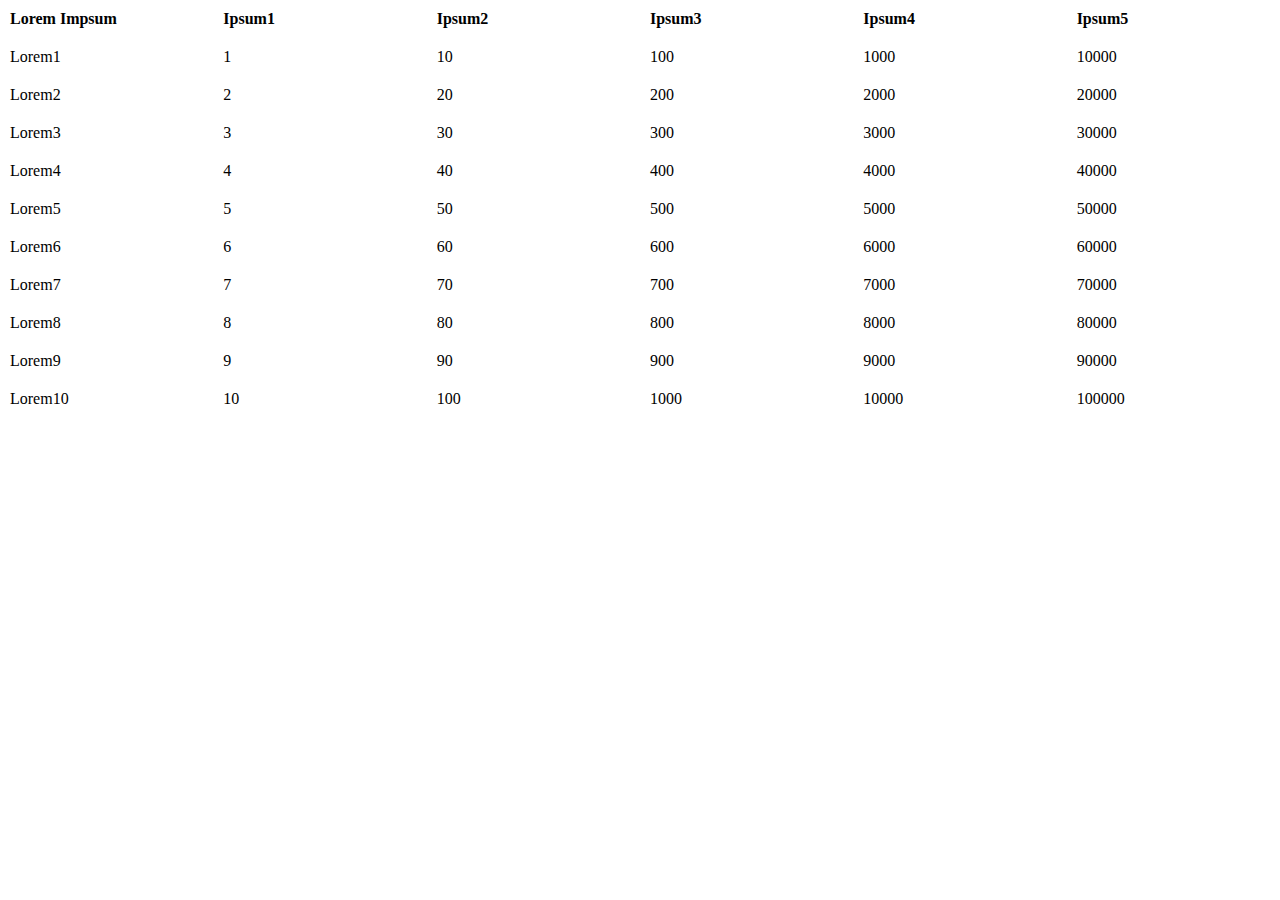
<file: code/R2.html>
<!DOCTYPE html>
<html lang="en">

<head>
    <meta charset="UTF-8">
    <meta http-equiv="X-UA-Compatible" content="IE=edge">
    <meta name="viewport" content="width=device-width, initial-scale=1.0">
    <link rel="stylesheet" href="./css/R2.css">
    <link rel="icon" type="image/png" sizes="50x100" href="./img/favicon.ico">
    <title>R2 - Tabla</title>
</head>

<body>
    <ul id="ul_head">
        <li>Lorem Impsum</li>
        <li>Ipsum1</li>
        <li>Ipsum2</li>
        <li>Ipsum3</li>
        <li>Ipsum4</li>
        <li>Ipsum5</li>
    </ul>

    <ul id="1"> <!-- ID para moverse a traves de los <a> en MOBILE -->
         <button id="btn_previous"><a href="#10">Previous</a></button><!-- Botones para la vista MOBILE -->
        <button id="btn_next"><a href="#2">Next</a></button>
        <li>Lorem1</li>
        <li>1</li>
        <li>10</li>
        <li>100</li>
        <li>1000</li>
        <li>10000</li>
    </ul>

    <ul id="2">
        <button id="btn_previous"><a href="#1">Previous</a></button>
        <button id="btn_next"><a href="#3">Next</a></button>
        <li>Lorem2</li>
        <li>2</li>
        <li>20</li>
        <li>200</li>
        <li>2000</li>
        <li>20000</li>
    </ul>

    <ul id="3">
        <button id="btn_previous"><a href="#2">Previous</a></button>
        <button id="btn_next"><a href="#4">Next</a></button>
        <li>Lorem3</li>
        <li>3</li>
        <li>30</li>
        <li>300</li>
        <li>3000</li>
        <li>30000</li>
    </ul>

    <ul id="4">
        <button id="btn_previous"><a href="#3">Previous</a></button>
        <button id="btn_next"><a href="#5">Next</a></button>
        <li>Lorem4</li>
        <li>4</li>
        <li>40</li>
        <li>400</li>
        <li>4000</li>
        <li>40000</li>
    </ul>

    <ul id="5">
        <button id="btn_previous"><a href="#4">Previous</a></button>
        <button id="btn_next"><a href="#6">Next</a></button>
        <li>Lorem5</li>
        <li>5</li>
        <li>50</li>
        <li>500</li>
        <li>5000</li>
        <li>50000</li>
    </ul>

    <ul id="6">
        <button id="btn_previous"><a href="#5">Previous</a></button>
        <button id="btn_next"><a href="#7">Next</a></button>
        <li>Lorem6</li>
        <li>6</li>
        <li>60</li>
        <li>600</li>
        <li>6000</li>
        <li>60000</li>
    </ul>

    <ul id="7">
        <button id="btn_previous"><a href="#6">Previous</a></button>
        <button id="btn_next"><a href="#8">Next</a></button>
        <li>Lorem7</li>
        <li>7</li>
        <li>70</li>
        <li>700</li>
        <li>7000</li>
        <li>70000</li>
    </ul>

    <ul id="8">
        <button id="btn_previous"><a href="#7">Previous</a></button>
        <button id="btn_next"><a href="#9">Next</a></button>
        <li>Lorem8</li>
        <li>8</li>
        <li>80</li>
        <li>800</li>
        <li>8000</li>
        <li>80000</li>
    </ul>

    <ul id="9">
        <button id="btn_previous"><a href="#8">Previous</a></button>
        <button id="btn_next"><a href="#10">Next</a></button>
        <li>Lorem9</li>
        <li>9</li>
        <li>90</li>
        <li>900</li>
        <li>9000</li>
        <li>90000</li>
    </ul>

    <ul id="10">
        <button id="btn_previous"><a href="#9">Previous</a></button>
        <button id="btn_next"><a href="#1">Next</a></button>
        <li>Lorem10</li>
        <li>10</li>
        <li>100</li>
        <li>1000</li>
        <li>10000</li>
        <li>100000</li>
    </ul>


</body>

</html>
</file>
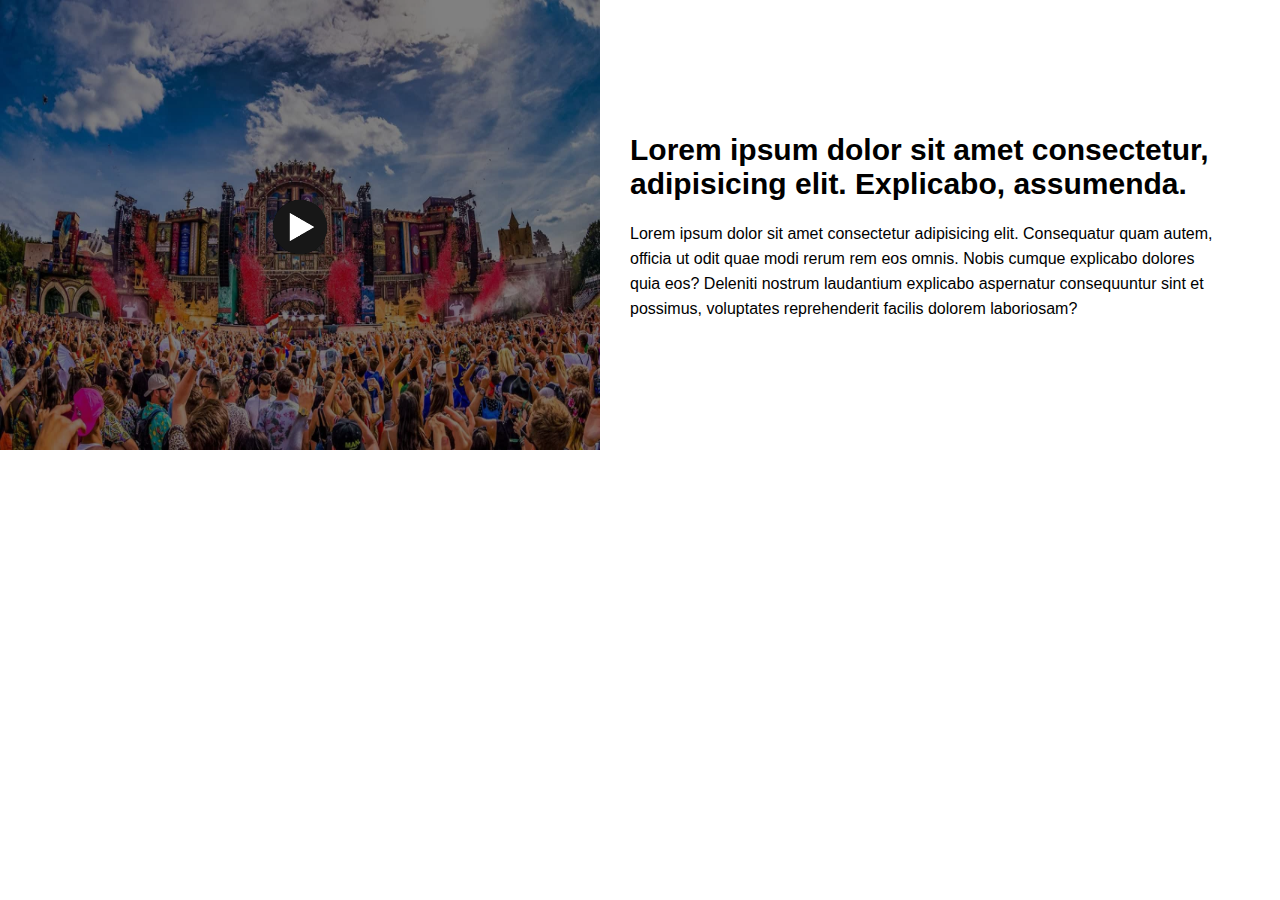
<file: code/R3.html>
<!DOCTYPE html>
<html lang="en">
<head>
    <meta charset="UTF-8">
    <meta http-equiv="X-UA-Compatible" content="IE=edge">
    <meta name="viewport" content="width=device-width, initial-scale=1.0">
    <link rel="stylesheet" href="./css/R3.css">
    <link rel="icon" type="image/png" sizes="50x100" href="./img/favicon.ico">
    <title>R3 - Maquetado</title>
</head>
<body>
    <section>
        <div class="picture-video">
            <img id="btn-play" src="./img/btnPlay.png" alt="Play Button">
            <img src="./img/Tomorrowland.jpg" alt="Tomorrowland">
        </div>
        <!--  -->
        <div class="text">
            <h1>Lorem ipsum dolor sit amet consectetur, adipisicing elit. Explicabo, assumenda.</h1>
            <p>Lorem ipsum dolor sit amet consectetur adipisicing elit. Consequatur quam autem, officia ut odit quae modi rerum rem eos omnis. Nobis cumque explicabo dolores quia eos? Deleniti nostrum laudantium explicabo aspernatur consequuntur sint et possimus, voluptates reprehenderit facilis dolorem laboriosam?</p>
        </div>
    </section>
    <div id="modal" class="modal d-none">        
    </div>
    <script src="./js/R3.js"></script>
</body>
</html>
</file>
<file: code/css/R2.css>
*{
    margin: 0;
    padding: 0;
    box-sizing: border-box;
}

ul{
    width: 100%;
    text-align: left;
    display: flex; /* Para tener los <li> en horizontal */
}

#ul_head{
    font-weight: bold;
}

li{
    flex: 1; /* Para que cada <li> ocupe el mismo espacio */
    list-style: none;
    padding: 10px
}

#btn_previous, #btn_next {  
display: none; /* Esconde botones en vista de escritorio */
}

@media screen and (max-width:500px){
    
    body{
        top:0;
        bottom: 0;
        left: 0;
        right: 0;
        position: absolute; /* Ocupa el 100% del tamaño de la pantalla */
        display: flex;
        flex-wrap: wrap;
        overflow: hidden; /* Esconde el scroll entre las listas y solo se accede a través de los botones */
    }
    ul{
        width:50%;
        height: 100%;
        margin-left: 50%; /* Para dejar las columnas del lado derecho de la pantalla */
        flex-direction: column;
        justify-self: flex-end;
        position:relative;
    }

    #ul_head{
        width:100%;
        position:fixed;
        margin-left: 0;
    }

    li{
        display: flex;
        align-items: center;
    }

    #ul_head li{
        border-bottom: 1px solid rgba(128, 128, 128, 0.493);
    }

    #btn_previous, #btn_next {
        display: block;
        position: absolute;
        padding: 3px;
        border-radius: 5px;
    }
    
    #btn_previous a, #btn_next a{
    text-decoration: none;
    color: black;
    }

    #btn_previous{
        top: 20px;
        right: 20px;
    }

    #btn_next{
        bottom: 20px;
        right: 20px;
    }
}
</file>
<file: code/css/R3.css>
*{
    margin: 0;
    padding: 0;
    box-sizing: border-box;
}

body{
    font-family: Arial, Helvetica, sans-serif;
}

section{
    width: 100%;
    height: auto;
    display: flex;
}

.picture-video{
    width: auto;
    height: 100%;
    position: relative;
}

.picture-video img{
    filter:brightness(0.5);
    width: 600px;
    height: 450px;
}

#btn-play{
   position: absolute;
   width: 60px;
   height: 60px;
   top: 0;
   left: 0;
   right: 0;
   bottom: 0;
   margin: auto; /*centrado*/
   z-index: 1;
   filter:brightness(1);
   cursor: pointer;
}

.text{
    display: flex;
    flex-direction: column;
    justify-content: center;
    padding: 0 60px 0 30px;
}

.text h1{
    min-width: 300px;
    font-size: 30px;
    margin-bottom: 20px;
}

.text p{
    min-width: 500px;
    line-height: 25px;
}

/* MODAL */

.modal{
    position: absolute;
    top: 0;
    right: 0;
    left: 0;
    bottom: 0;
    background: rgba(0, 0, 0, 0.7);
    z-index: 2;
    display: flex;
    justify-content: center;
    align-items: center;
}

.modal div{
    width: 70%;
    height: 70%;
}

.modal iframe{
    width: 100%;
    height: 100%;
}

.modal.d-none{
    display: none;
}

@media screen and (max-width:800px){ /* TABLET */

    section{
        flex-direction: column;
        padding: 0 50px;
    }

    .text{
        padding: 20px 0;
    }
    .picture-video img{
        width: 100%;
        height: auto;
    }
    
    .text h1{
        min-width: 0;
        margin-bottom: 20px;
    }
    
    .text p{
        min-width: 0;
        line-height: 20px; 
    }

    .modal div{
        width: 90%;
        height: 50%;
    }

}

@media screen and (max-width:500px){ /*Mobile*/

    section{
        padding: 0;
    }

    .text{
        padding: 20px 10px;
    }
    
    .text h1{
        line-height: 30px;
        margin-bottom: 20px;
    }
    
    .text p{
        line-height: 26px; 
    }
    
}
</file>
